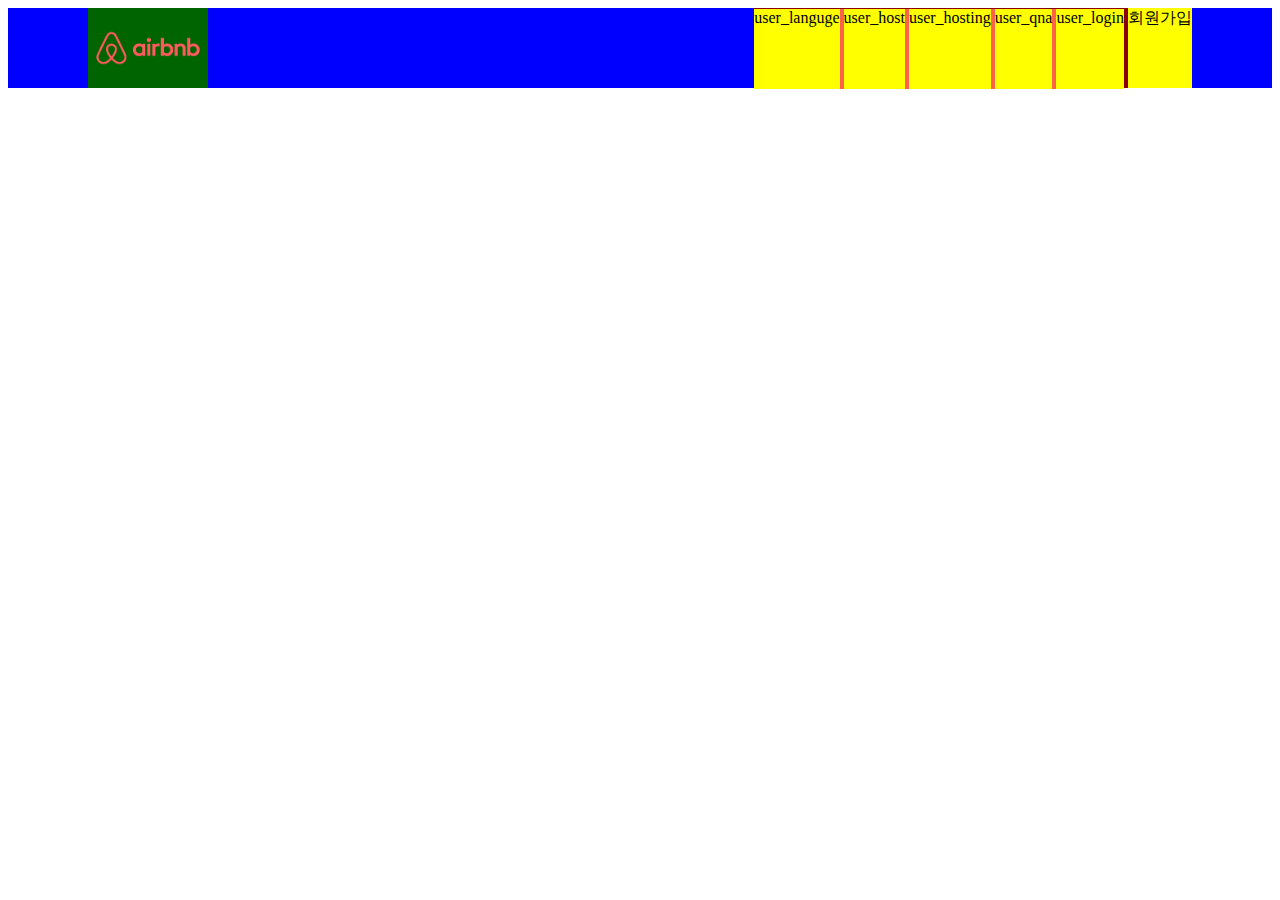
<file: html_1일차/index.html>
<!DOCTYPE html>
<html lang="en">
<head>
    <meta charset="UTF-8">
    <meta name="viewport" content="width=<device-width>, initial-scale=1.0">
    <link rel = "styleSheet" href="index.css"/>
    <title>에어비앤비 Test01</title>
</head>
<body>
    <header class = "header">
        <div class = "header_menu">
            <div class = "heder_logo">
                <div class = "header_logo_img">
                    <img src="./img/main_icon.png" width="102px" height="32px">
                </div>
            </div>
            <div class = "header_menu_set">
                <div class = "header_menu_user">
                    <div class = "user_languge usermenu">user_languge</div>
                    <div class = "user_host usermenu">user_host</div>
                    <div class = "user_hosting usermenu">user_hosting</div>
                    <div class = "user_qna usermenu">user_qna</div>
                    <div class = "user_login usermenu">user_login</div>
                </div>
                <div class = "user_signUp usermenu">
                    회원가입
                </div>
            </div>
        </div>
    </header>
</body>
</html>
</file>
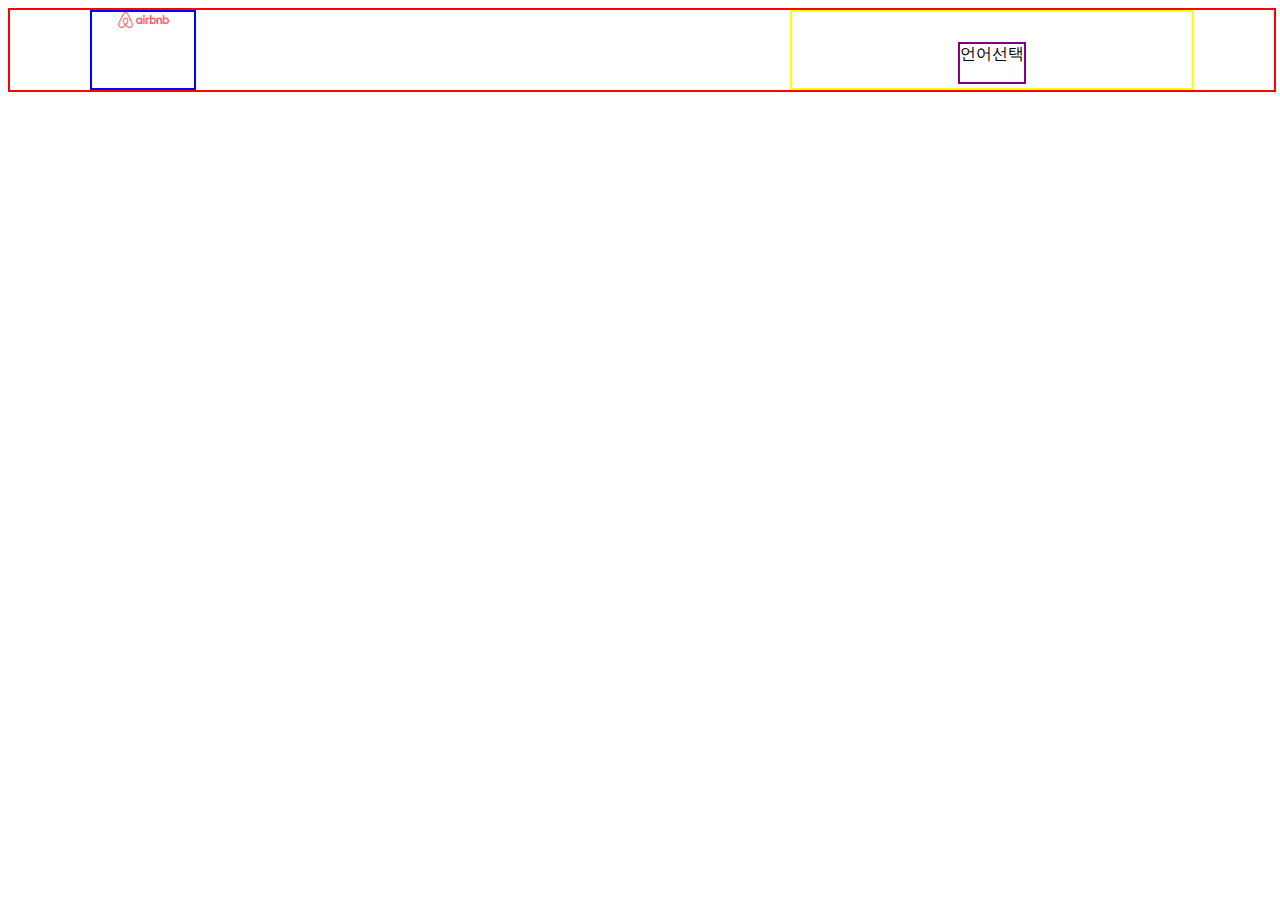
<file: html_1일차/index4.html>
<!DOCTYPE html>
<html lang="en">
<head>
    <meta charset="UTF-8">
    <meta name="viewport" content="width=device-width, initial-scale=1.0">
    <meta http-equiv="X-UA-Compatible" content="ie=edge">
    <title>웹 페이지 레이아웃</title>
    <style>
        .Header
        {
            border : 2px solid red;
            width: 100%;
            height : 80px;
            margin: 0px;
            text-align: center;
        }
        .logo
        {
            border : 2px solid blue;
            height: 95%;
            width: 102px;
            margin-left: 80px;  
            display: inline-block; 
            text-align: center;
            float: left;
        }
        img
        {
            width: 50%;
            
        }
        .menu_list
        {
            border : 2px solid yellow;
            height: 95%;
            width: 400px;
            margin-right: 80px;  
            display: inline-block;
            float: right;
        }
        .user_list
        {
            border : 2px solid purple;
            height: 50%;
            display: inline-block;
            margin-top: 30px;
            margin-left: 0px;
        }
        
    </style>
</head>
<body>
    <div class = "Header">
        <div class = "logo">
            <img src="./img/main_icon_2.png" width="100px"/>
        </div>
        <div class = "menu_list">
            <div class = "user_list">
                언어선택
            </div>
        </div>
        </div>
    </div>
</body>
</html>
</file>
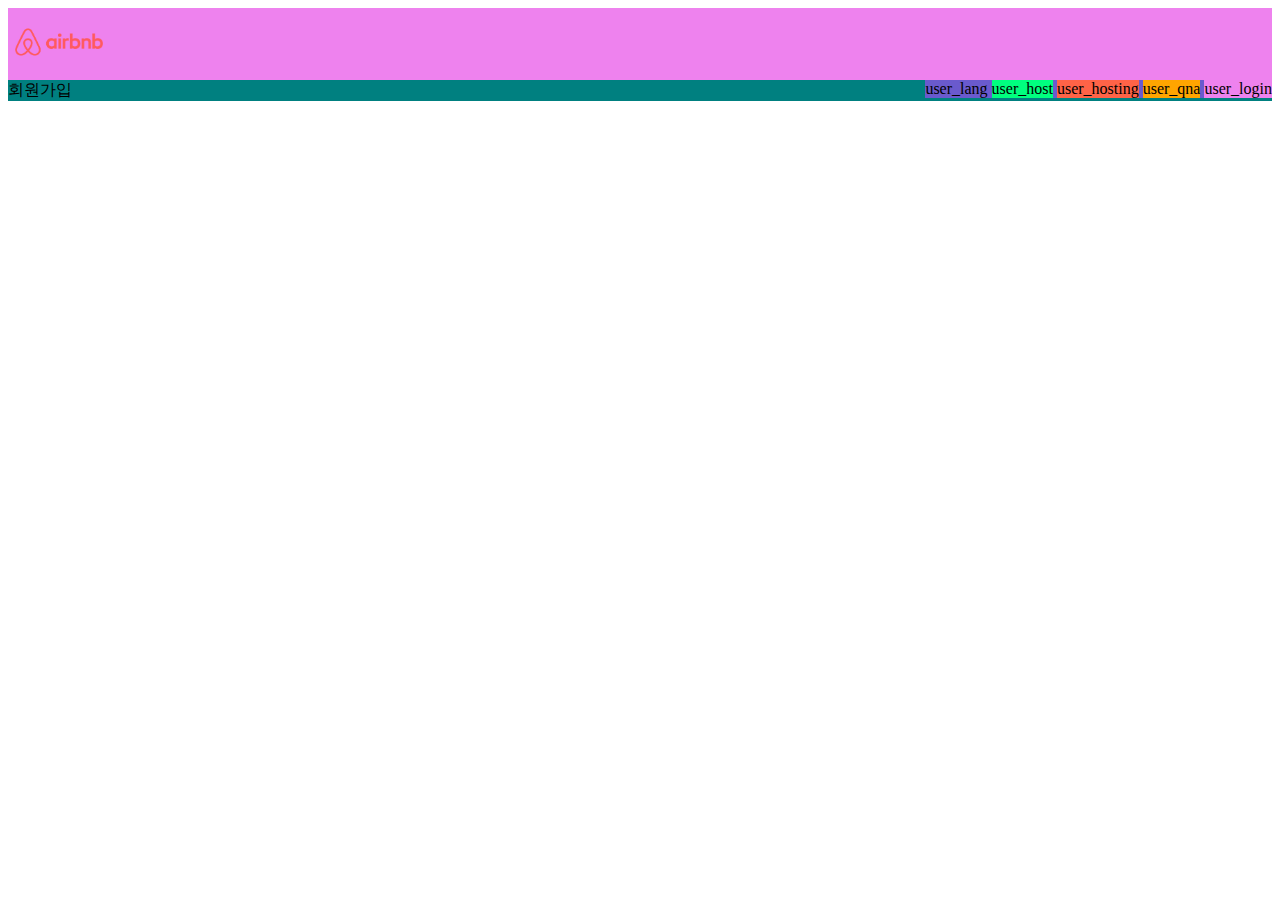
<file: html_1일차/index_2.html>
<!DOCTYPE html>
<html lang="en">
<head>
    <meta charset="UTF-8">
    <meta name="viewport" content="width=device-width, initial-scale=1.0">
    <link rel="stylesheet" href="./test_2.css"/>
    <title>Document</title>
</head>
<body>
    <div class="head">
        <div class="head_content">
            <div class="user_login">
                <img src="./img/main_icon.png" width = "102"/>
            </div>
                <div class="user">
                    <div class="user_menu">
                        <li class="user_lang">user_lang</li>
                        <li class="user_host">user_host</li>
                        <li class="user_hosting">user_hosting</li>
                        <li class="user_qna">user_qna</li>
                        <li class="user_login">user_login</li>
                    </div>
                </div>
                <div class="signUp">회원가입</div>
            </div>
        </div>
    </div>
</body>
</html>
</file>
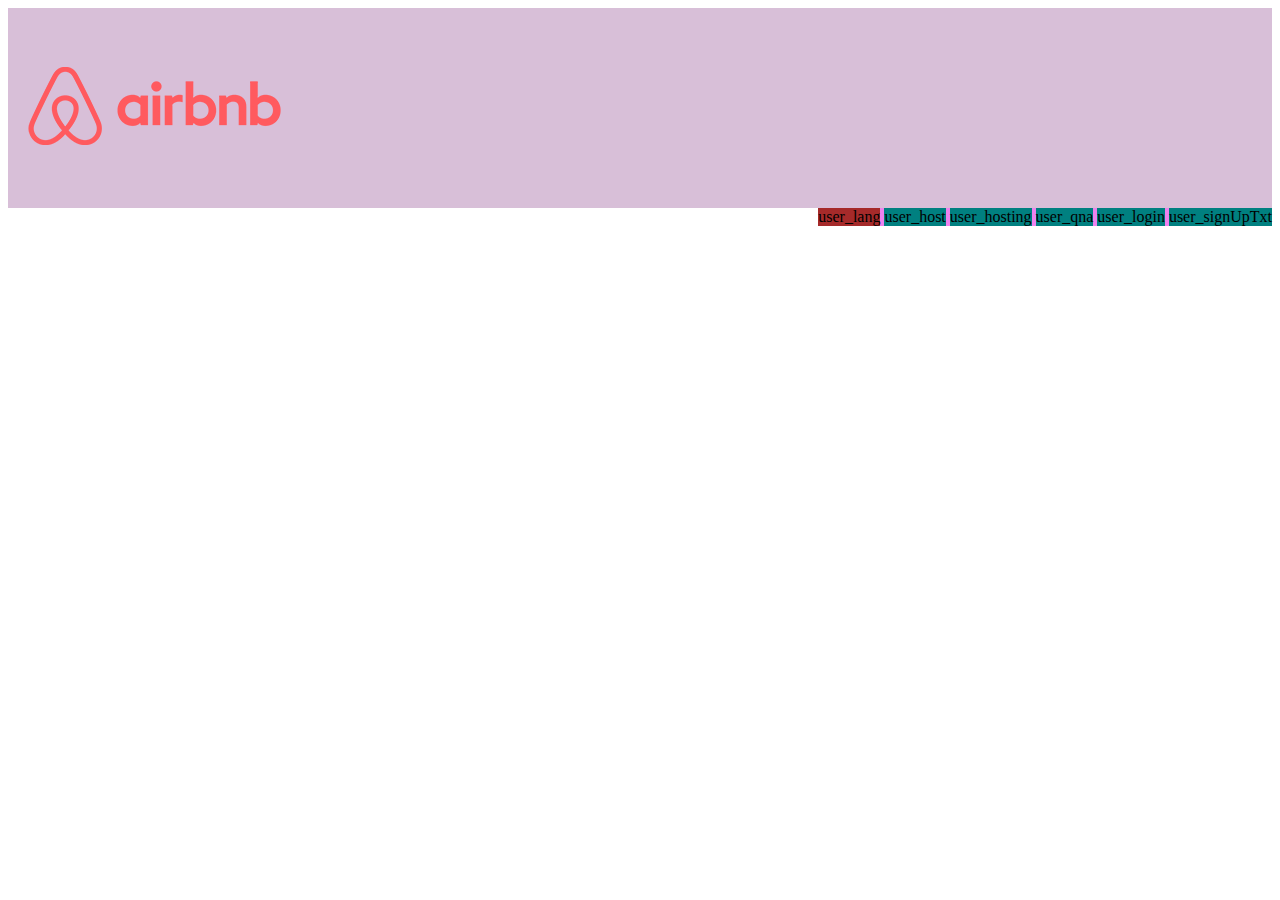
<file: html_1일차/index_3.html>
<!DOCTYPE html>
<html lang="en">
<head>
    <meta charset="UTF-8">
    <meta name="viewport" content="width=device-width, initial-scale=1.0">
    <link rel="styleSheet" href="./test_3.css"/>
    <title>Document</title>
</head>
<body>
    <div class="nav">
        <div class="header">
            <div class="login">
                <img src="./img/main_icon.png"/>
            </div>
            <div class="menu">
                <div class="user_menu">
                    <li class="user_lang">user_lang</li>
                    <li class="user_host">user_host</li>
                    <li class="user_hosting">user_hosting</li>
                    <li class= "user_qna">user_qna</li>
                    <li class="user_login">user_login</li>
                    <li class="user_signUp">
                        <div class="user_signUpTxt">user_signUpTxt</div>
                    </li>
                </div>
                
            </div>
        </div>
    </div>
</body>
</html>
</file>
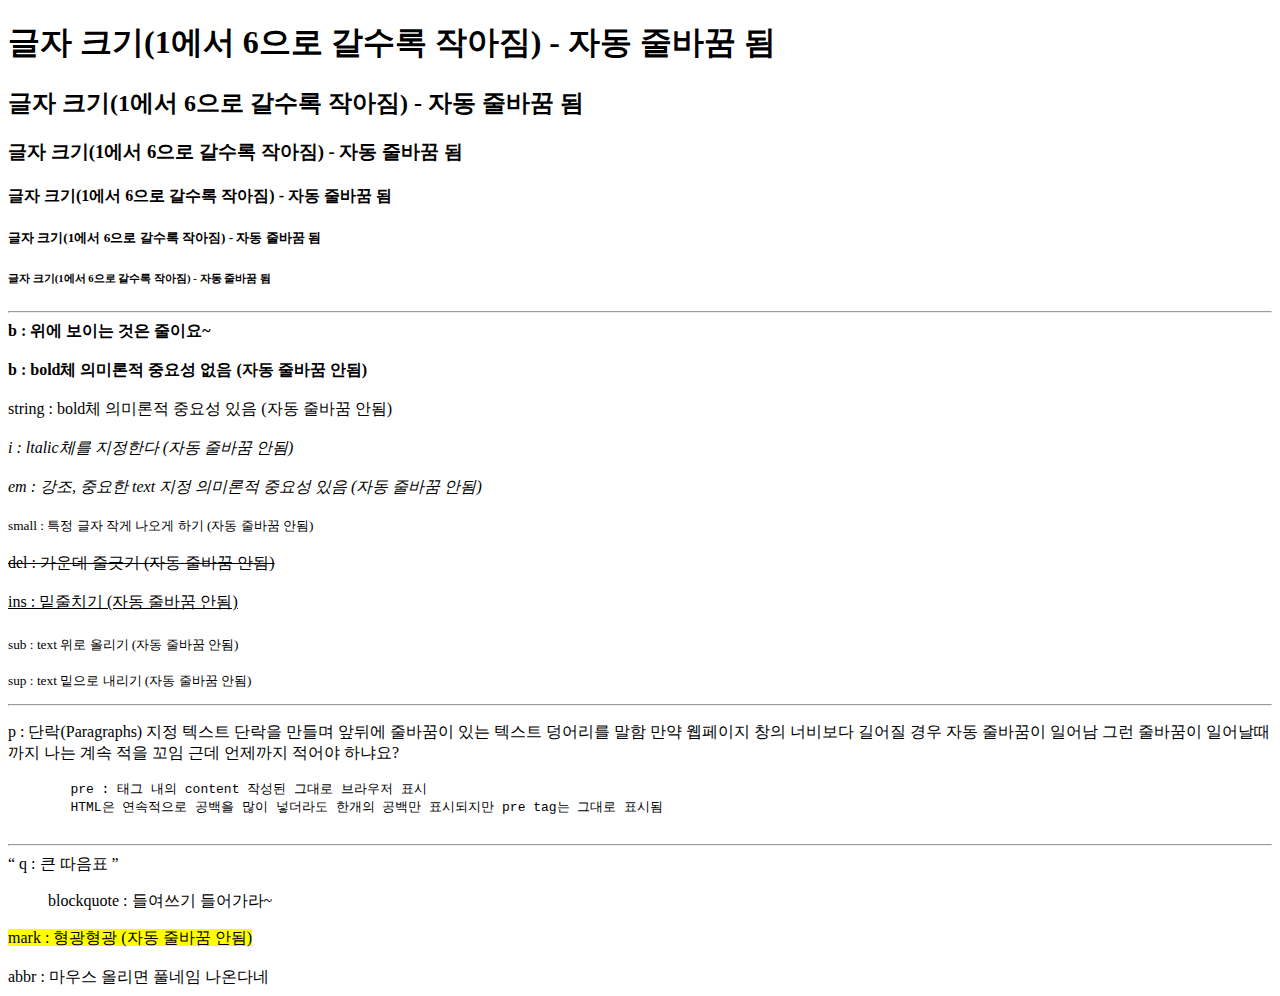
<file: html_2일차/index_1.html>
<!DOCTYPE html>
<html lang="en">
<head>
    <meta charset="UTF-8">
    <meta name="viewport" content="width=device-width, initial-scale=1.0">
    <meta name = "generator" content="Visual Studio Code"/>
    <meta name = "author" content = "Ayoung"/>
    <meta name = "keyowrds" content = "HTML5, CSS, meta tag"/>
    <meta name = "dexcription" content = "Make Blog"/>
    <title>Text test</title>
</head>
<body>
    <h1> 글자 크기(1에서 6으로 갈수록 작아짐) - 자동 줄바꿈 됨 </h1>
    <h2> 글자 크기(1에서 6으로 갈수록 작아짐) - 자동 줄바꿈 됨 </h2>
    <h3> 글자 크기(1에서 6으로 갈수록 작아짐) - 자동 줄바꿈 됨 </h3>
    <h4> 글자 크기(1에서 6으로 갈수록 작아짐) - 자동 줄바꿈 됨 </h4>
    <h5> 글자 크기(1에서 6으로 갈수록 작아짐) - 자동 줄바꿈 됨 </h5>
    <h6> 글자 크기(1에서 6으로 갈수록 작아짐) - 자동 줄바꿈 됨 </h6>

    <hr>
    <b> b : 위에 보이는 것은 줄이요~ </b>
    <br><br>
    <b> b : bold체 의미론적 중요성 없음  (자동 줄바꿈 안됨)</b>
    <br><br>
    <string> string : bold체 의미론적 중요성 있음  (자동 줄바꿈 안됨)</string>
    <br><br>
    <i> i : ltalic체를 지정한다  (자동 줄바꿈 안됨)</i>
    <br><br>
    <em> em : 강조, 중요한 text 지정 의미론적 중요성 있음  (자동 줄바꿈 안됨)</em>
    <br><br>
    <small> small : 특정 글자 작게 나오게 하기  (자동 줄바꿈 안됨)</small>
    <br><br>
    <del> del : 가운데 줄긋기 (자동 줄바꿈 안됨) </del>
    <br><br>
    <ins> ins : 밑줄치기  (자동 줄바꿈 안됨)</ins>
    <br><br>
    <sub> sub : text 위로 올리기  (자동 줄바꿈 안됨)</sub>
    <br><br>
    <sup> sup : text 밑으로 내리기  (자동 줄바꿈 안됨)</sup>

    <hr>

    <p>
        p : 단락(Paragraphs) 지정
        텍스트 단락을 만들며 앞뒤에 줄바꿈이 있는 텍스트 덩어리를 말함
        만약 웹페이지 창의 너비보다 길어질 경우 자동 줄바꿈이 일어남 
        그런 줄바꿈이 일어날때까지 나는 계속 적을 꼬임
        근데 언제까지 적어야 하냐요?
    </p>

    <pre>
        pre : 태그 내의 content 작성된 그대로 브라우저 표시 
        HTML은 연속적으로 공백을 많이 넣더라도 한개의 공백만 표시되지만 pre tag는 그대로 표시됨
    </pre>

    <hr>

    <q> q : 큰 따음표 </q>

    <blockquote> blockquote : 들여쓰기 들어가라~ </blockquote>

    <mark> mark : 형광형광 (자동 줄바꿈 안됨)</mark>
    <br><br>
    <abbr> abbr : 마우스 올리면 풀네임 나온다네 </abbr>
</body>
</html>
</file>
<file: html_1일차/index.css>
.header 
{
    height: 80px;
    background-color: aqua;
}
.header_menu
{
    padding-left: 80px;
    padding-right: 80px;
    height: 80px;
    position: relevant;
    background-color: blue; 
}
.heder_logo
{
    display: inline-block;
    height: 100%;
    background-color: coral;
}
.header_logo_img
{
    height: 100%;
    display:block; 
    background-color: darkgreen;
}
.header_menu_set
{
    height: 100%;
    display: inline-block;
    flex-direction: row-reverse;
    float: right;
    background-color: darkred;
}
.header_menu_user
{
    height: 100%;
    display: inline-block;
    background-color: tomato;
}
.user_languge
{
    height: 100%;
}
.user_host
{
    height: 100%;
}
.user_hosting
{
    height: 100%;
}
.user_qna
{
    height: 100%;
}
.user_login
{
    height: 100%;
}
.user_signUp
{
    height: 100%;
}
.usermenu
{
    display: inline-block;
    background-color: yellow;
    margin: auto 0;
}

img { display: block; height: 100%; width: 100% }
</file>
<file: html_1일차/test_2.css>
.head
{
    background-color: powderblue;
}
.head_content
{
    background-color: purple;
}
.user_login
{
    background-color: red;
}
.user
{
    background-color: sienna;
}
.user_menu
{
    background-color: slateblue;
    float: right;
    display: inline-block;
}
.user_host
{
    background-color: springgreen;
}
.user_hosting
{
    background-color: tomato;
}
.user_qna
{
    background-color: orange;
}
.user_login
{
    background-color: violet;
}
.signUp
{
    background-color: teal;
}
li
{
    display: inline-block;
}
</file>
<file: html_1일차/test_3.css>
.head
{
    background-color: teal;
}
.header
{
    background-color: rgb(69, 197, 197);
}
.login
{
    background-color:thistle;
}
.menu
{
    background-color: violet;
    float: right;
}
.user_menu
{
    display: inline-block;
}
.user_lang
{
    background-color: brown;
}
.user_host
{
    background-color: teal;
}
.user_hosting
{
    background-color: teal;
}
.user_qna
{
    background-color: teal;
}
.user_login
{
    background-color: teal;
}
.user_signUp
{
    background-color: teal;
}
.user_signUpTxt
{
    background-color: teal;
}
li
{
    display: inline-block;
}
</file>
